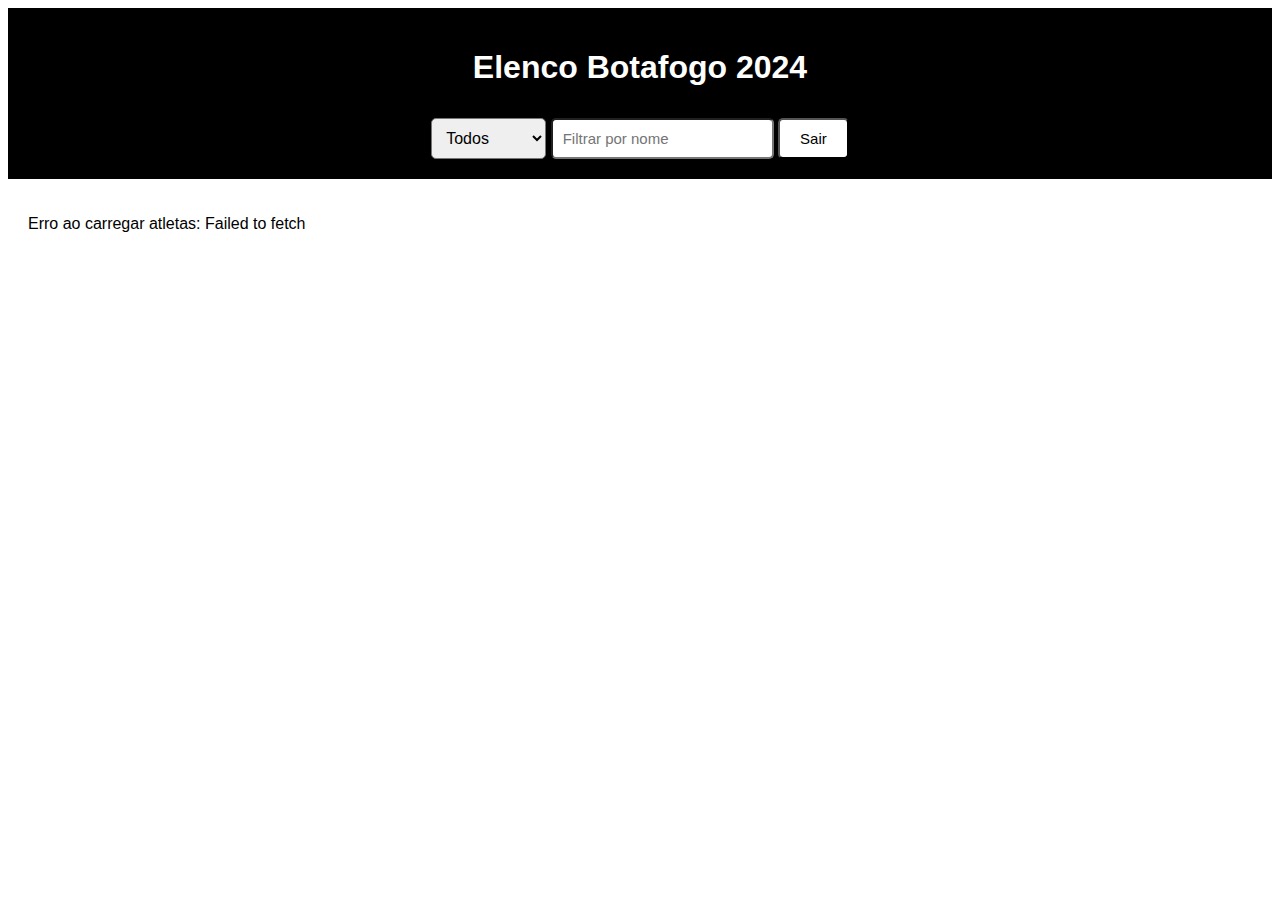
<file: pagina-principal.html>
<!DOCTYPE html>
<html lang="pt-br">
<head>
    <meta charset="UTF-8">
    <meta name="viewport" content="width=device-width, initial-scale=1.0">
    <title>Página Principal</title>
    <link rel="stylesheet" href="estilo.css">
    <link rel="icon" href="faveicon.ico" type="image/x-icon">
    <script src="pagina-principal.js" defer></script>
</head>
<body>
    <header>
        <h1>Elenco Botafogo 2024</h1>
        <div id="filtro">
            <select id="filtro-elenco">
                <option value="all">Todos</option>
                <option value="masculino">Masculino</option>
                <option value="feminino">Feminino</option>
            </select>
            <input type="text" id="filtro-nome" placeholder="Filtrar por nome">
            <button id="botao-sair">Sair</button>
        </div>
    </header>
    <div id="container-atletas"></div>
    <div id="botoes">
    </div>
</body>
</html>
</file>
<file: estilo.css>
body {
    font-family: 'Franklin Gothic Medium', 'Arial Narrow', Arial, sans-serif;
}

#conjunto-login{
    display: flex;
    flex-direction:column;
    align-items: center;
    justify-content: center;
    height: 100vh;
}

#escudo{
    width: 120px;
    margin-bottom:25px;
}

#container-login {
    display: flex;
    flex-direction: column;
    align-items: center;
    width: 100%;
    max-width: 300px;
    text-align: center;
}

#input-senha {
    width: 100%;
    padding: 10px;
    margin-bottom: 25px;
    border: 1px solid black;
    border-radius: 5px;
}

#botao-login {
    width: 50%;
    padding: 10px;
    background-color: black;
    color: white;
    border: none;
    border-radius: 2px;
    cursor: pointer;
}

#senha {
    margin-top: 25px;
    font-size: 18px;
}

header {
    background-color: black;
    color: white;
    padding: 20px;
    text-align: center;
}

#filtro-elenco {
    margin-top: 10px;
    padding: 10px;
    font-size: 16px;
    border-radius: 5px;
}

#container-atletas {
    display: grid;
    grid-template-columns: 1fr;
    gap: 20px;
    padding: 20px;
    max-width: 1400px;
    margin: 0 auto;
}

.card-atleta {
    width: 100%;
    max-width: 300px;
    margin: 10px auto;
    border-radius: 10px;
    box-shadow: 0 4px 8px rgba(0, 0, 0, 0.1);
    overflow: hidden;
    background-color: rgb(196, 186, 169);
}

.card-atleta:hover {
    transform: scale(1.05);
    box-shadow: 0 6px 12px black;
}

.card-atleta img.foto-atleta {
    width: 100%;
    height: auto;
    display: block;
}

.detalhes-atleta {
    padding: 15px;
    text-align: center;
}

.detalhes-atleta h2.nome-atleta {
    font-size: 1.5em;
    margin: 10px 0;
    color: black;
}

.detalhes-atleta p.posicao-atleta {
    font-size: 1em;
    margin: 10px 0;
    color: black;
}

.detalhes-atleta a.link-detalhes {
    display: inline-block;
    margin-top: 10px;
    padding: 10px 5px;
    text-decoration: none;
    color: white;
    background-color: black;
    border-radius: 5px;
}

.detalhes-atleta a.link-detalhes:hover {
    background-color: black;
}

#filtro-nome {
    padding: 10px;
    font-size: 15px;
    border-radius: 5px;
}

@media (max-width: 768px) {
    #container-atletas {
        grid-template-columns: 1fr;
    }
}

@media (min-width: 769px) and (max-width: 1024px) {
    #container-atletas {
        grid-template-columns: repeat(3, 1fr);
    }
}

@media (min-width: 1025px) and (max-width: 1300px) {
    #container-atletas {
        grid-template-columns: repeat(4, 1fr);
    }
}

@media (min-width: 1301px) {
    #container-atletas {
        grid-template-columns: repeat(5, 1fr);
    }
}

#detalhes-atleta {
    max-width: 800px;
    margin: 40px auto;
    padding: 20px;
    background-color: rgb(196, 186, 169);
    border-radius: 10px;
    box-shadow: 0 4px 10px black;
}

#detalhes-atleta h1 {
    font-size: 2.5em;
    text-align: center;
    margin-bottom: 20px;
    color: black;
}

#detalhes-atleta img {
    width: 100%;
    max-width: 300px;
    display: block;
    margin: 20px auto;
    border-radius: 10px;
}

#detalhes-atleta p {
    font-size: 1.2em;
    line-height: 1.6;
    color:  black;
    margin: 10px 0;
}

#detalhes-atleta p strong {
    color: black;
}

#detalhes-atleta .erro {
    color: red;
    text-align: center;
}

#detalhes-atleta .link-voltar {
    display: block;
    margin: 20px auto;
    padding: 10px 20px;
    text-align: center;
    background-color: black;
    color: white;
    text-decoration: none;
    border-radius: 5px;
    width: fit-content;
}

#botao-sair{
    background-color:white;
    justify-content: space-between;
    padding: 10px 20px;
    font-size: 15px;
    border-radius: 5px;
    cursor: pointer;
}
</file>
